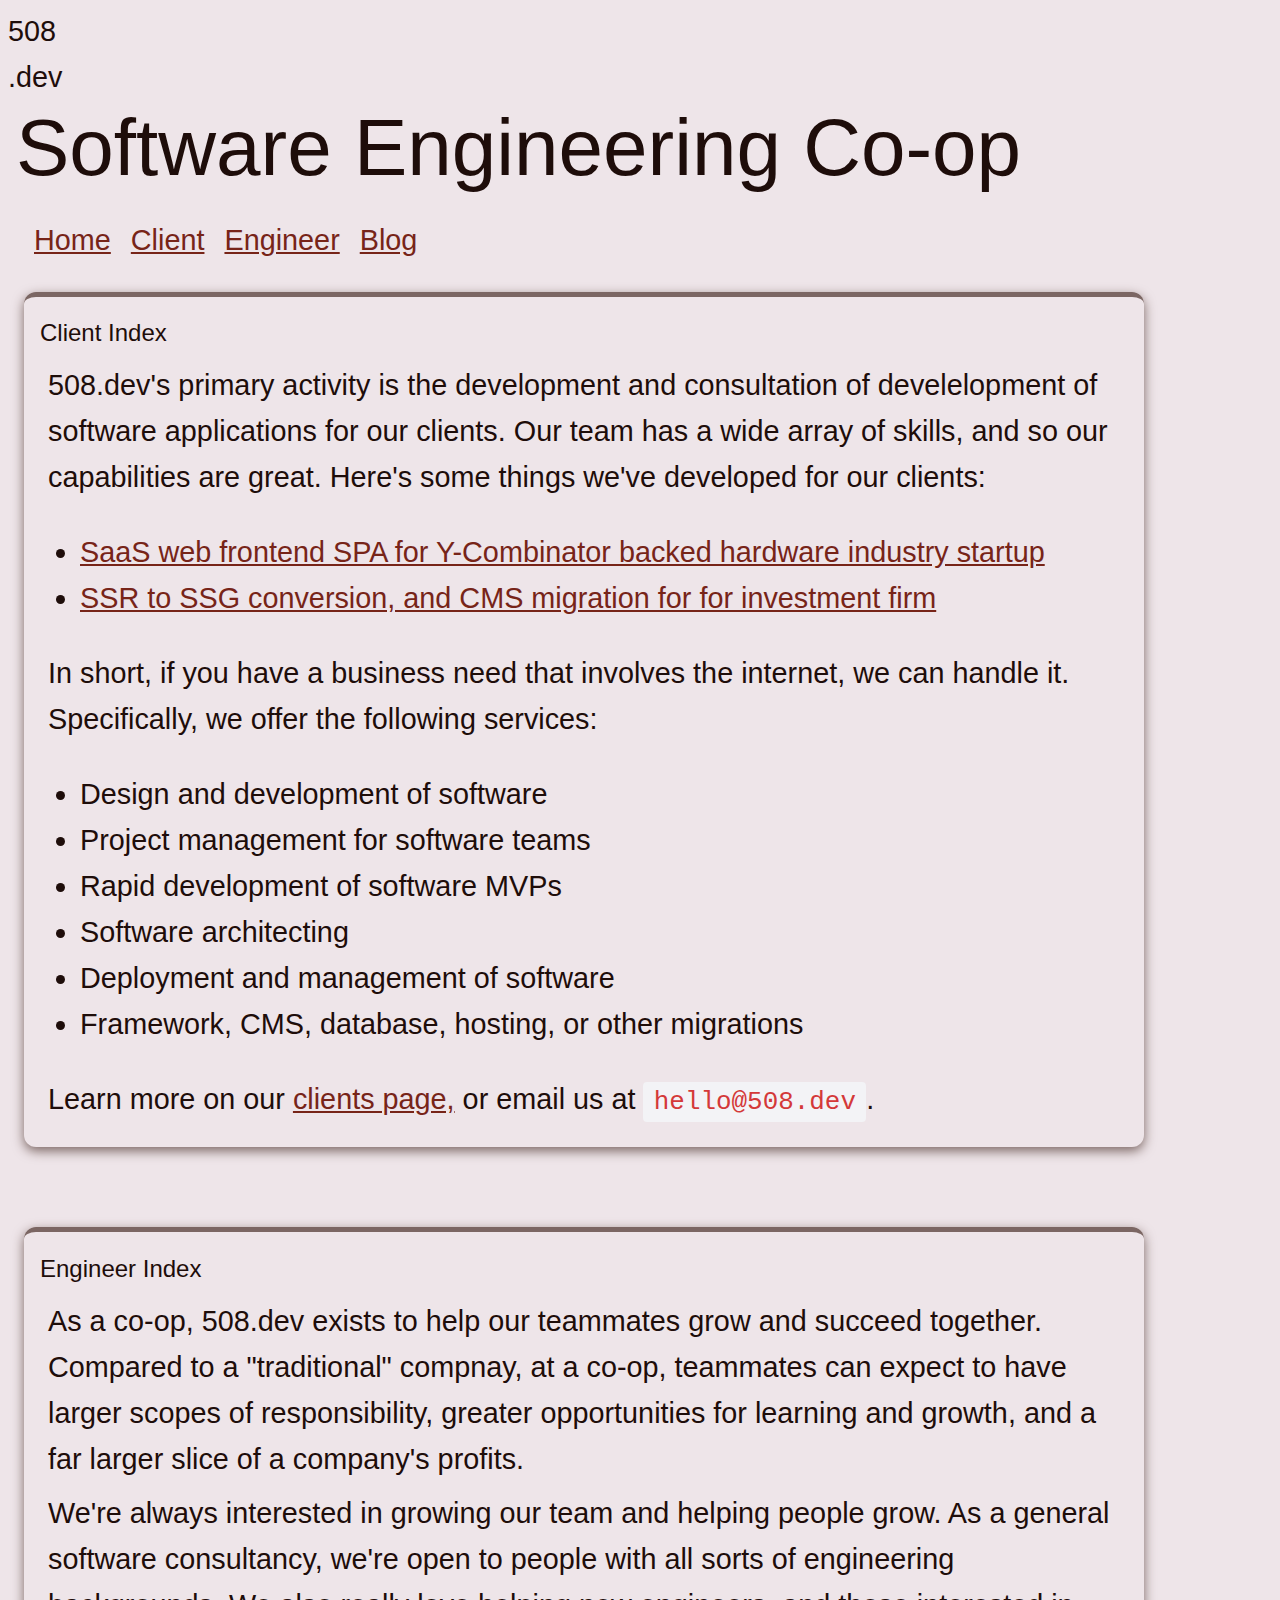
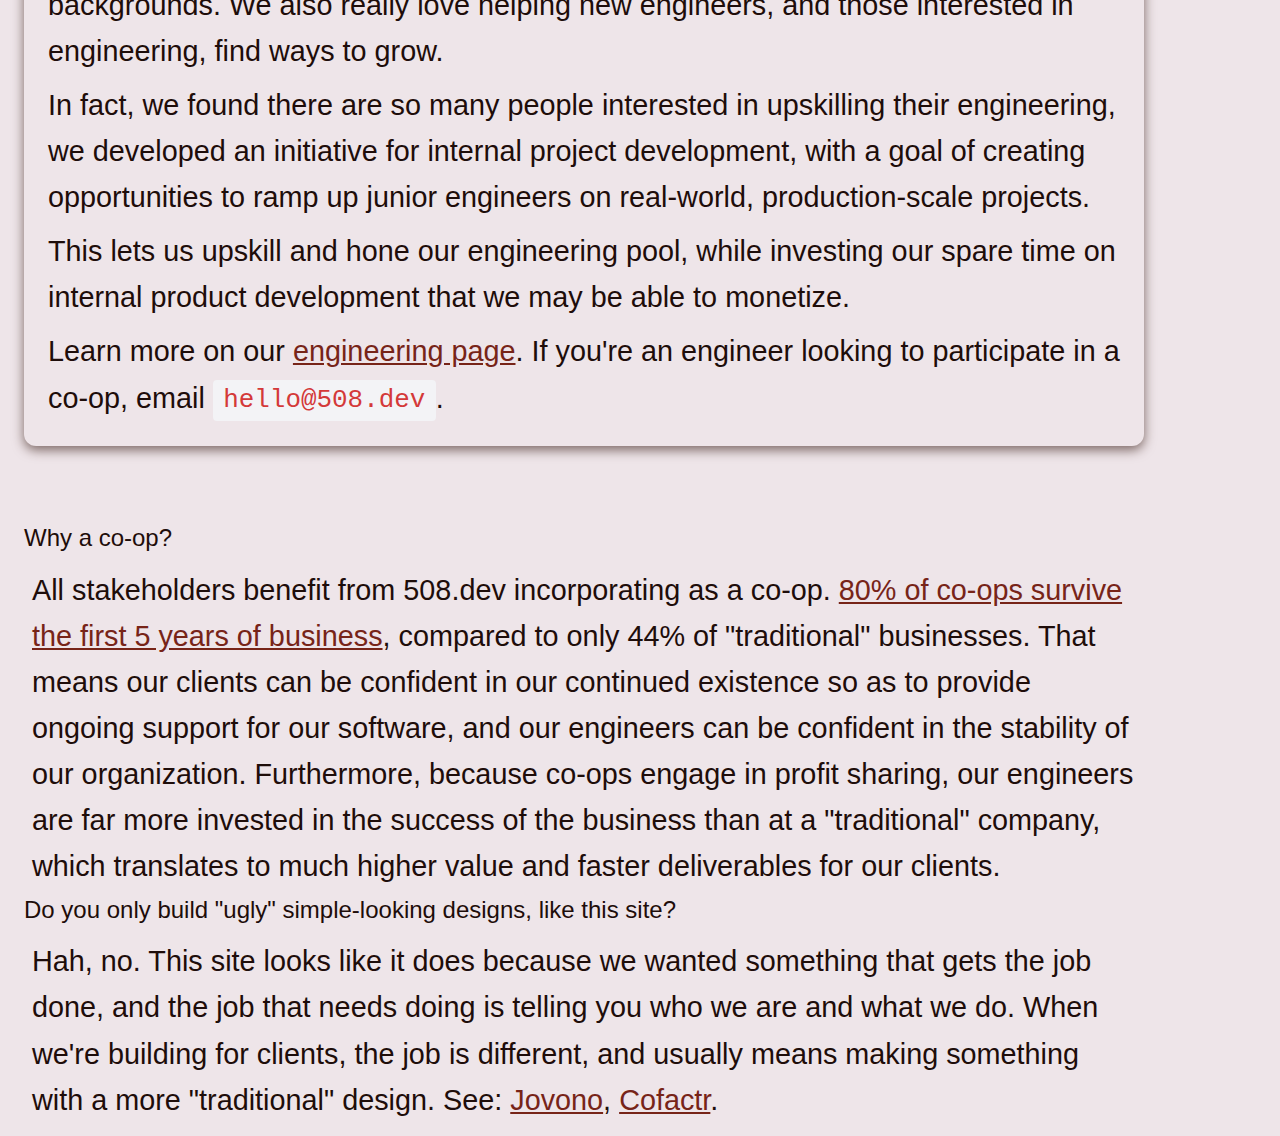
<file: src/index.html>
<!doctype html>
<html lang="en">

  <head>
    <meta charset="utf-8">
    <meta name="author" content="Caleb Rogers, Sam Simonds">
    <meta name="description" content="508.dev LLC, Engineering Services Co-op">
    <meta name="keywords" content="engineering, saas, web development, app development">
    <meta name="viewport" content="width=device-width, initial-scale=1">
    <link rel="shortcut icon" type="image/x-icon" href=""> <!--add image icon here-->
    <link href="css/style.css" rel="stylesheet">
    <title>508.dev Engineering</title>
  </head>
  <body>
    <header>
      <div class="logo">
        <div class="stand">
          <div class="monitor">
            508
          </div>
        </div>
        <div class="mobile-phone">
          <div class="phone">
            <div class="phone-mirror">
              <div class="topWrapper">
                <div class="camera"></div>
                <div class="line-rec"></div>
              </div>
              <div class="phone-text">.dev</div>
            </div>
          </div>
        </div>
      </div>

        <h2 class="desktop">
          Software Engineering Co-op
        </h2>
        <h2 class="tablet">
          Software Engineering
        </h2>
        <h2 class="tablet">
          Co-op
        </h2>
        <h2 class="mobile">
          Software Engineering Co-op
        </h2>
      <section>
        <nav>
          <ol>
            <li><a href="index.html">Home</a></li>
            <li><a href="clients.html">Client</a></li>
            <li><a href="engineering.html">Engineer</a></li>
            <li><a href="blog/index.html">Blog</a></li>
          </ol>
        </nav>
      </section>
    </header>
    <main>

      <section class="index">
        <h3>
          Client Index
        </h3>
        <p>
          508.dev's primary activity is the development and consultation of develelopment of software applications for our clients. Our team has a wide array of skills, and so our capabilities are great. Here's some things we've developed for our clients:
        </p>
        <ul>
          <li>
            <a href="clients.html#cofactr"> SaaS web frontend SPA for Y-Combinator backed hardware industry startup</a>
          </li>
          <li>
            <a href="clients.html#jovono">SSR to SSG conversion, and CMS migration for for investment firm</a>
          </li>
        </ul>
        <p>
          In short, if you have a business need that involves the internet, we can handle it. Specifically, we offer the following services:
        </p>
        <ul>
          <li>
            Design and development of software
          </li>
          <li>
            Project management for software teams
          </li>
          <li>
            Rapid development of software MVPs
          </li>
          <li>
            Software architecting
          </li>
          <li>
            Deployment and management of software
          </li>
          <li>
            Framework, CMS, database, hosting, or other migrations
          </li>
        </ul>
        <p>
          Learn more on our <a href="/clients.html">clients page,</a> or email us at <code>hello@508.dev</code>.
        </p>
      </section>
      <section class="index">
        <h3>
          Engineer Index
        </h3>
        <p>
          As a co-op, 508.dev exists to help our teammates grow and succeed together. Compared to a "traditional" compnay, at a co-op, teammates can expect to have larger scopes of responsibility, greater opportunities for learning and growth, and a far larger slice of a company's profits.
        </p>
        <p>
          We're always interested in growing our team and helping people grow. As a general software consultancy, we're open to people with all sorts of engineering backgrounds. We also really love helping new engineers, and those interested in engineering, find ways to grow.
        </p>
        <p>
          In fact, we found there are so many people interested in upskilling their engineering, we developed an initiative for internal project development, with a goal of creating opportunities to ramp up junior engineers on real-world, production-scale projects.
        </p>
        <p>
          This lets us upskill and hone our engineering pool, while investing our spare time on internal product development that we may be able to monetize.
        </p>
        <p>
          Learn more on our <a href="engineering.html">engineering page</a>. If you're an engineer looking to participate in a co-op, email <code>hello@508.dev</code>.
        </p>
      </section>
      <section>
        <h3>
          Why a co-op?
        </h3>
        <p>
          All stakeholders benefit from 508.dev incorporating as a co-op. <a href="https://www.uk.coop/sites/default/files/2020-10/co-operative_survival_1.pdf">80% of co-ops survive the first 5 years of business</a>, compared to only 44% of "traditional" businesses. That means our clients can be confident in our continued existence so as to provide ongoing support for our software, and our engineers can be confident in the stability of our organization. Furthermore, because co-ops engage in profit sharing, our engineers are far more invested in the success of the business than at a "traditional" company, which translates to much higher value and faster deliverables for our clients.
        </p>
        <h3>
          Do you only build "ugly" simple-looking designs, like this site?
        </h3>
        <p>
          Hah, no. This site looks like it does because we wanted something that gets the job done, and the job that needs doing is telling you who we are and what we do. When we're building for clients, the job is different, and usually means making something with a more "traditional" design. See: <a href="https://www.jovono.com">Jovono</a>, <a href="https://www.cofactr.com">Cofactr</a>.
        </p>
      </section>
    </main>
  </body>

  </html>
</file>
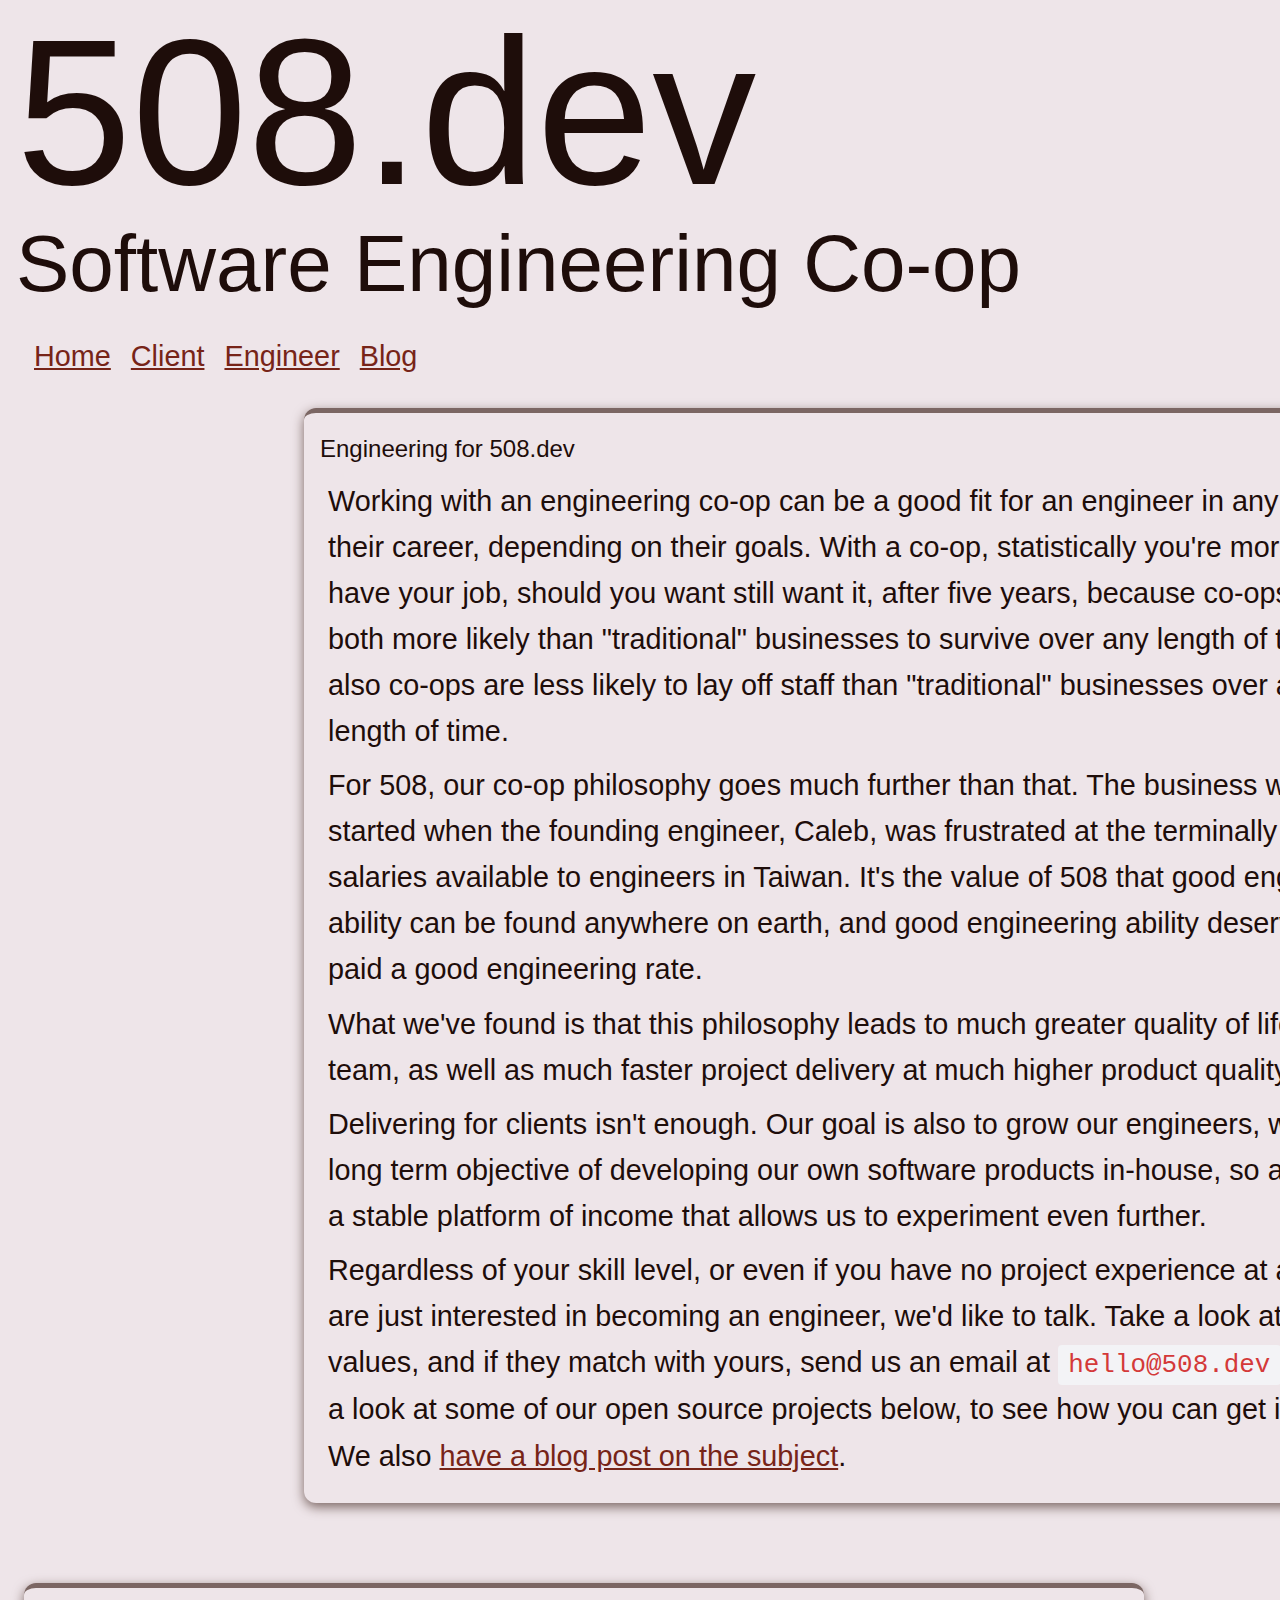
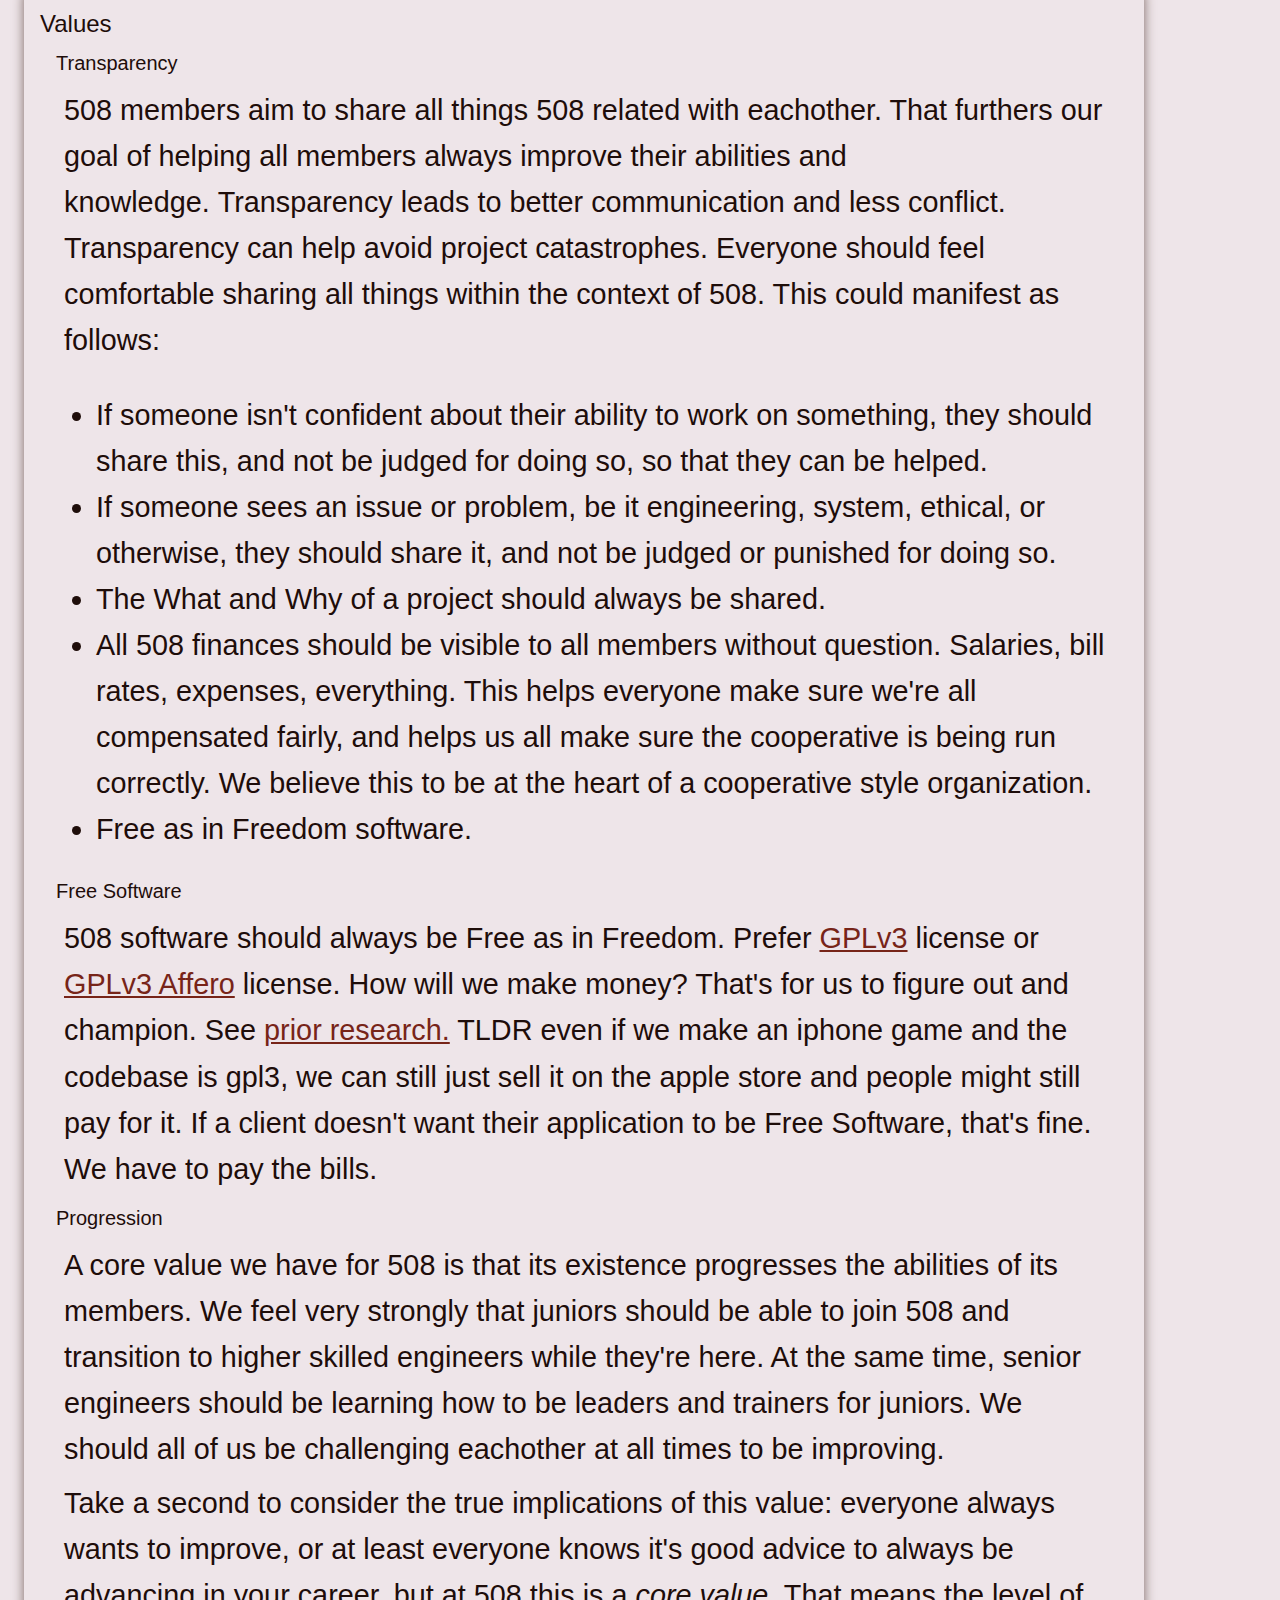
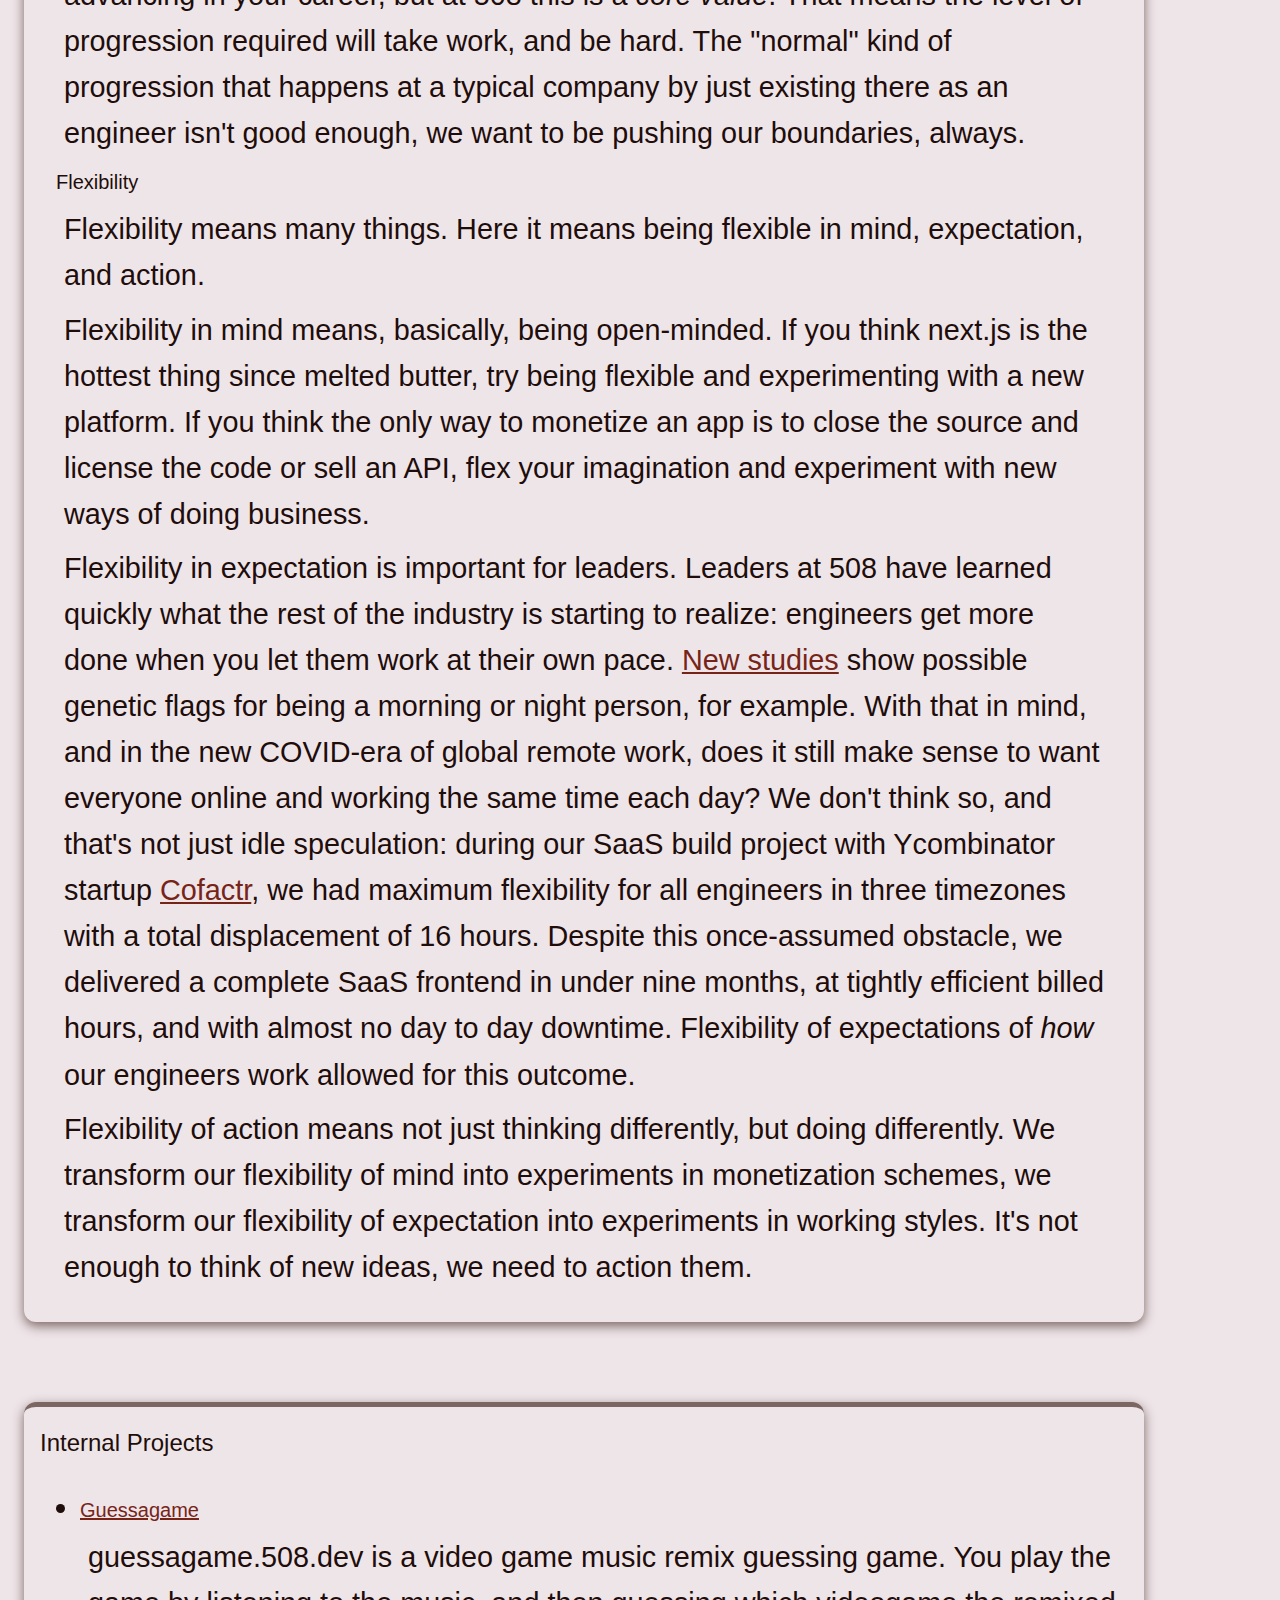
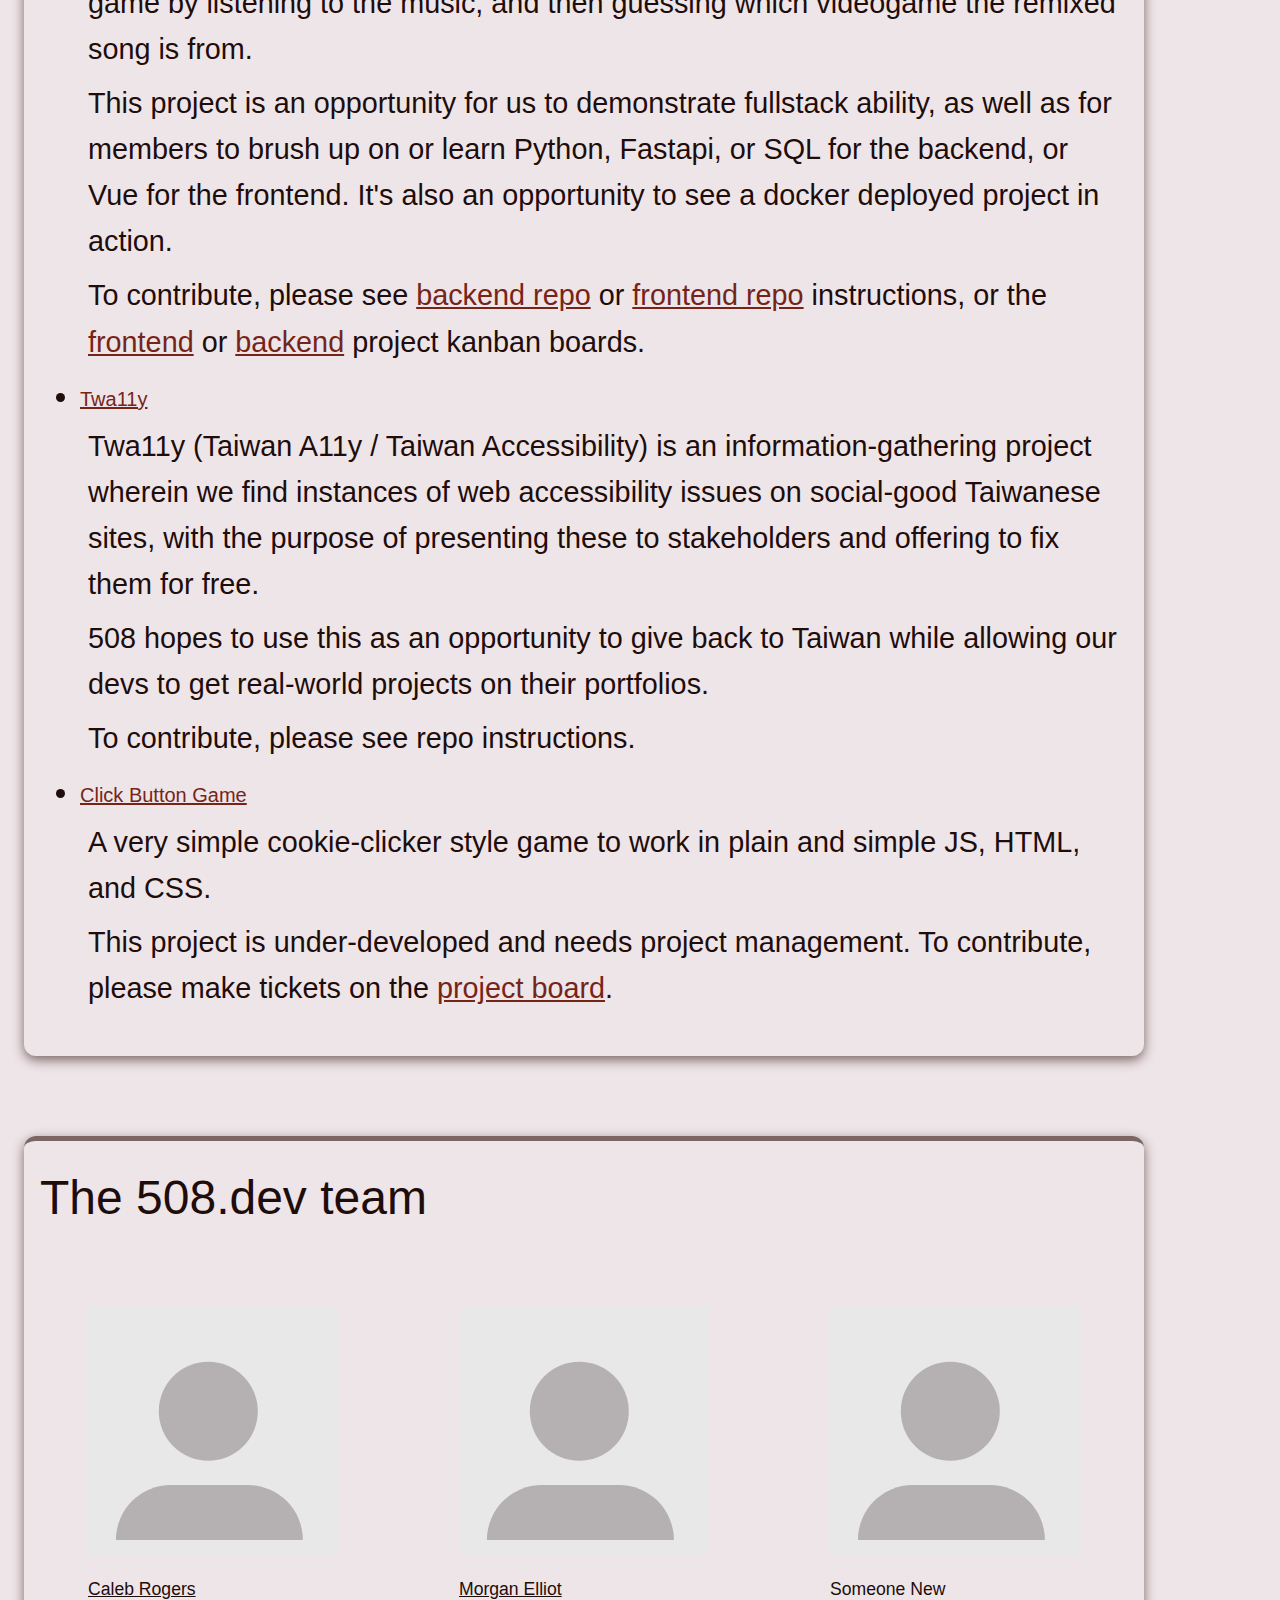
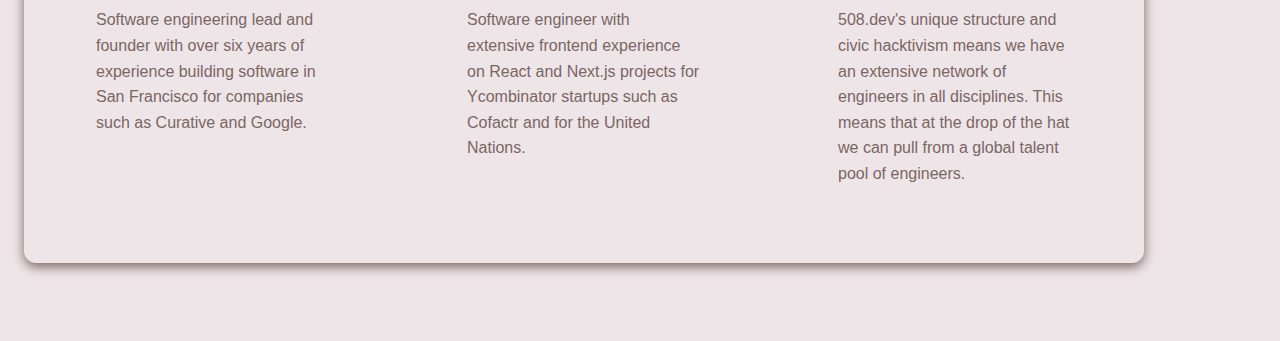
<file: src/engineering.html>
<!doctype html>
<html lang="en">

  <head>
    <meta charset="utf-8">
    <meta name="author" content="Caleb Rogers, Sam Simonds">
    <meta name="description" content="508.dev LLC, Engineering Services Co-op">
    <meta name="keywords" content="engineering, saas, web development, app development">
    <meta name="viewport" content="width=device-width, initial-scale=1">
    <link rel="shortcut icon" type="image/x-icon" href=""> <!--add image icon here-->
    <link href="css/style.css" rel="stylesheet">
    <title>508.dev Engineers</title>
  </head>
  <body>
    <header>
      <h1 class="desktop">
        508.dev
      </h1>
      <h1 class="tablet">
        508.dev
      </h1>
      <h1 class="mobile">
        508. dev
      </h1>
      <h2 class="desktop">
        Software Engineering Co-op
      </h2>
      <h2 class="tablet">
        Software Engineering
      </h2>
      <h2 class="tablet">
        Co-op
      </h2>
      <h2 class="mobile">
        Software Engineering Co-op
      </h2>
      <section>
        <nav>
          <ol>
            <li><a href="index.html">Home</a></li>
            <li><a href="clients.html">Client</a></li>
            <li><a href="engineering.html">Engineer</a></li>
            <li><a href="blog/index.html">Blog</a></li>
          </ol>
        </nav>
      </section>
    </header>
    <main>

      <section class="index" id="our-philosophy">
        <h3>
          Engineering for 508.dev
        </h3>
        <p>
          Working with an engineering co-op can be a good fit for an engineer in any stage of their career, depending on their goals. With a co-op, statistically you're more likely to have your job, should you want still want it, after five years, because co-ops are both more likely than "traditional" businesses to survive over any length of time, and also co-ops are less likely to lay off staff than "traditional" businesses over any length of time.
        </p>
        <p>
          For 508, our co-op philosophy goes much further than that. The business was started when the founding engineer, Caleb, was frustrated at the terminally low salaries available to engineers in Taiwan. It's the value of 508 that good engineering ability can be found anywhere on earth, and good engineering ability deserves to be paid a good engineering rate.
        </p>
        <p>
          What we've found is that this philosophy leads to much greater quality of life for our team, as well as much faster project delivery at much higher product quality.
        </p>
        <p>
          Delivering for clients isn't enough. Our goal is also to grow our engineers, with the long term objective of developing our own software products in-house, so as to build a stable platform of income that allows us to experiment even further.
        </p>
        <p>
          Regardless of your skill level, or even if you have no project experience at all and are just interested in becoming an engineer, we'd like to talk. Take a look at our values, and if they match with yours, send us an email at <code>hello@508.dev</code>. Or, take a look at some of our open source projects below, to see how you can get involved. We also <a href="blog/posts/contributing-to-508.html">have a blog post on the subject</a>.
        </p>
      </section>
      <section class="index" id="values">
        <h3>
          Values
        </h3>
        <section id="transparency">
          <h4>
            Transparency
          </h4>
          <p>
            508 members aim to share all things 508 related with eachother. That furthers our goal of helping all members always improve their abilities and knowledge. Transparency leads to better communication and less conflict. Transparency can help avoid project catastrophes. Everyone should feel comfortable sharing all things within the context of 508. This could manifest as follows:
          </p>
          <ul>
            <li>If someone isn't confident about their ability to work on something, they should share this, and not be judged for doing so, so that they can be helped.</li>
            <li>If someone sees an issue or problem, be it engineering, system, ethical, or otherwise, they should share it, and not be judged or punished for doing so.</li>
            <li>The What and Why of a project should always be shared.</li>
            <li>All 508 finances should be visible to all members without question. Salaries, bill rates, expenses, everything. This helps everyone make sure we're all compensated fairly, and helps us all make sure the cooperative is being run correctly. We believe this to be at the heart of a cooperative style organization.</li>
            <li>Free as in Freedom software.</li>
          </ul>
        </section>
        <section id="free-software">
          <h4>
            Free Software
          </h4>
          <p>
            508 software should always be Free as in Freedom. Prefer <a href="https://www.gnu.org/licenses/gpl-3.0.en.html">GPLv3</a> license or <a href="https://www.gnu.org/licenses/agpl-3.0.en.html">GPLv3 Affero</a> license.
            How will we make money? That's for us to figure out and champion. See <a href="https://opensource.stackexchange.com/questions/7627/how-i-can-monetize-gnu-gpl-product-developed-and-currently-updating-by-me">prior research.</a>

            TLDR even if we make an iphone game and the codebase is gpl3, we can still just sell it on the apple store and people might still pay for it.

            If a client doesn't want their application to be Free Software, that's fine. We have to pay the bills.
          </p>
        </section>
        <section id="progression">
          <h4>
            Progression
          </h4>
          <p>
            A core value we have for 508 is that its existence progresses the abilities of its members. We feel very strongly that juniors should be able to join 508 and transition to higher skilled engineers while they're here. At the same time, senior engineers should be learning how to be leaders and trainers for juniors. We should all of us be challenging eachother at all times to be improving.
          </p>
          <p>
            Take a second to consider the true implications of this value: everyone always wants to improve, or at least everyone knows it's good advice to always be advancing in your career, but at 508 this is a <em>core value</em>. That means the level of progression required will take work, and be hard. The "normal" kind of progression that happens at a typical company by just existing there as an engineer isn't good enough, we want to be pushing our boundaries, always.
          </p>
        </section>
        <section id="flexibility">
          <h4>
            Flexibility
          </h4>
          <p>
            Flexibility means many things. Here it means being flexible in mind, expectation, and action.
          </p>
          <p>
            Flexibility in mind means, basically, being open-minded. If you think next.js is the hottest thing since melted butter, try being flexible and experimenting with a new platform. If you think the only way to monetize an app is to close the source and license the code or sell an API, flex your imagination and experiment with new ways of doing business.
          </p>
          <p>
            Flexibility in expectation is important for leaders. Leaders at 508 have learned quickly what the rest of the industry is starting to realize: engineers get more done when you let them work at their own pace. <a href="https://www.businessinsider.com/being-a-morning-person-or-a-night-owl-is-in-your-genes-2016-2?r=US&IR=T">New studies</a> show possible genetic flags for being a morning or night person, for example. With that in mind, and in the new COVID-era of global remote work, does it still make sense to want everyone online and working the same time each day? We don't think so, and that's not just idle speculation: during our SaaS build project with Ycombinator startup <a href="https://www.cofactr.com/">Cofactr</a>, we had maximum flexibility for all engineers in three timezones with a total displacement of 16 hours. Despite this once-assumed obstacle, we delivered a complete SaaS frontend in under nine months, at tightly efficient billed hours, and with almost no day to day downtime. Flexibility of expectations of <em>how</em> our engineers work allowed for this outcome.
          </p>
          <p>
            Flexibility of action means not just thinking differently, but doing differently. We transform our flexibility of mind into experiments in monetization schemes, we transform our flexibility of expectation into experiments in working styles. It's not enough to think of new ideas, we need to action them.
          </p>
        </section>
      </section>
      <section class="index" id="internal-projects">
        <h3>
          Internal Projects
        </h3>
        <ul>
          <li>
            <h4>
              <a href="https://guessagame.508.dev">Guessagame</a>
            </h4>
            <p>
              guessagame.508.dev is a video game music remix guessing game. You play the game by listening to the music, and then guessing which videogame the remixed song is from.
            </p>
            <p>
              This project is an opportunity for us to demonstrate fullstack ability, as well as for members to brush up on or learn Python, Fastapi, or SQL for the backend, or Vue for the frontend. It's also an opportunity to see a docker deployed project in action.
            </p>
            <p>
              To contribute, please see <a href="https://github.com/508-dev/game-remix-guesser-backend">backend repo</a> or <a href="https://github.com/508-dev/game-remix-guesser-frontend">frontend repo</a> instructions, or the <a href="https://github.com/orgs/508-dev/projects/16">frontend</a> or <a href="https://github.com/orgs/508-dev/projects/11">backend</a> project kanban boards.
            </p>
          </li>
          <li>
            <h4>
              <a href="https://github.com/twa11y/twa11y">Twa11y</a>
            </h4>
            <p>
              Twa11y (Taiwan A11y / Taiwan Accessibility) is an information-gathering project wherein we find instances of web accessibility issues on social-good Taiwanese sites, with the purpose of presenting these to stakeholders and offering to fix them for free.
            </p>
            <p>
              508 hopes to use this as an opportunity to give back to Taiwan while allowing our devs to get real-world projects on their portfolios.
            </p>
            <p>
              To contribute, please see repo instructions.
            </p>
          </li>
          <li>
            <h4>
              <a href="https://clickbutton.508.dev">Click Button Game</a>
            </h4>
            <p>
              A very simple cookie-clicker style game to work in plain and simple JS, HTML, and CSS.
            </p>
            <p>
              This project is under-developed and needs project management. To contribute, please make tickets on the <a href="https://github.com/orgs/508-dev/projects/17">project board</a>.
            </p>
          </li>
        </ul>
      </section>
      <section class="index" id="our-team">
        <h1>
          The 508.dev team
        </h1>
        <div class="bio-area">
            <div class="single-bio">
                <div class="thumb">
                 <div class="avatar-container">
                    <div class="avatar-head"></div>
                    <div class="avatar-body"></div>
                 </div>
                </div>
                <div class="bio-info">
                <h3><a href="https://www.calebjay.com">Caleb Rogers</a></h3>
                <p>Software engineering lead and founder with over six years of experience building software in San Francisco for companies such as Curative and Google.</p>
            </div>
        </div>
        <div class="single-bio">
            <div class="thumb">
                <div class="avatar-container">
                    <div class="avatar-head"></div>
                    <div class="avatar-body"></div>
                 </div>
            </div>
            <div class="bio-info">
                <h3><a href="https://a11yengineering.wixsite.com/morgan">Morgan Elliot</a></h3>
                <p>Software engineer with extensive frontend experience on React and Next.js projects for Ycombinator startups such as Cofactr and for the United Nations.</p>
            </div>
        </div>
         <div class="single-bio">
            <div class="thumb">
                <div class="avatar-container">
                    <div class="avatar-head"></div>
                    <div class="avatar-body"></div>
                 </div>
            </div>
            <div class="bio-info">
                <h3><a>Someone New</a></h3>
                <p>508.dev's unique structure and civic hacktivism means we have an extensive network of engineers in all disciplines. This means that at the drop of the hat we can pull from a global talent pool of engineers.</p>
            </div>
        </div>

      </section>
    </main>
   </body>

  </html>

  <script>
    const elements = document.querySelectorAll('section.index');
    function handleScroll() {
      if (window.innerWidth >= 1250) {
        elements.forEach((element) => {
          const rect = element.getBoundingClientRect();
          if (rect.top < window.innerHeight && rect.bottom >= 0) {
            element.style.transform = 'translateX(25%)';
          } else {
            element.style.transform = 'translateX(0%)';
          }
        });
      }
    }

    window.addEventListener('scroll', handleScroll);

    handleScroll();
  </script>
</file>
<file: src/css/style.css>
/* Variables */
/* When adding new styles, try to always use variables */
/* Design principles: https://anthonyhobday.com/sideprojects/saferules/ */
/* https://coolors.co/000000-92dce5-f0f8f9-eee5e9-b5b1b3-7b6663-7a504a-772418-1e0d0a */

:root {
  --bg-color: #EEE5E9;
  --bg-secondary-color: #f3f3f6;
  --color-primary: #772418;
  --color-primary-off: #7a504a;
  --color-lightGrey: #f0f8f9;
  --color-grey: #B5B1B3;
  --color-darkGrey: #7b6663;
  --color-error: #d43939;
  --color-success: #28bd14;
  --color-avatar-bg: #e8e8e8;
  --grid-maxWidth: 120rem;
  --grid-gutter: 2rem;
  --font-size: 16px;
  --font-color: #1e0d0a;
  --font-family-sans: -apple-system, BlinkMacSystemFont, Avenir, "Avenir Next",
    "Segoe UI", "Roboto", "Oxygen", "Ubuntu", "Cantarell", "Fira Sans",
    "Droid Sans", "Helvetica Neue", sans-serif;
  --font-family-mono: monaco, "Consolas", "Lucida Console", monospace;
  --margin-small: 8px 8px;
  --margin-big: 16px 16px;
  --padding-small: 8px 8px;
  --padding-big: 16px 16px;
  --margin-bottom: 5rem;
  -webkit-text-size-adjust:none;
  line-height: 1.3;
}

html {
  box-sizing: border-box;
  /* font-size: 62.5%; */
  line-height: 1.15;
  -ms-text-size-adjust: 100%;
  -webkit-text-size-adjust: 100%;
  font-size: var(--font-size);
}

*, *:before, *:after {
  box-sizing: inherit;
}

* {
  scrollbar-color: var(--color-lightGrey) var(--bg-primary);
}

*::-webkit-scrollbar-track {
  background: var(--bg-primary);
}

*::-webkit-scrollbar-thumb {
  background: var(--color-lightGrey);
}

body {
  background-color: var(--bg-color);
  line-height: 1.6;
  color: var(--font-color);
  font-family: "Segoe UI", "Helvetica Neue", sans-serif; /*fallback*/
  font-family: var(--font-family-sans);
  padding: 0;
  max-width: 72rem;
  font-size: 1.8rem;
}

h1,
h2,
h3,
h4,
h5,
h6 {
  font-weight: 500;
  margin: 0.35em 0 0.7em 0;
  line-height: 1;
}

h1 {
  font-size: 3rem;
}

h2 {
  font-size: 1.75rem;
}

h3 {
  font-size: 1.5rem;
}

h4 {
  font-size: 1.25rem;
}

h5 {
  font-size: 1rem;
}

h6 {
  font-size: 0.85rem;
}

a {
  color: var(--color-primary);
}

a:visited {
  color: var(--color-primary-off);
}

a:hover:not(.button) {
  opacity: 0.75;
}

button {
  font-family: inherit;
}

p {
  margin-top: 0;
}

blockquote {
  background-color: var(--bg-secondary-color);
  padding: 1.5rem 2rem;
  border-left: 3px solid var(--color-lightGrey);
}

dl dt {
  font-weight: bold;
}

hr {
  border: none;
  background-color: var(--color-lightGrey);
  height: 1px;
  margin: 1rem 0;
}


code,
kbd,
pre,
samp,
tt {
  font-family: var(--font-family-mono);
}

code,
kbd {
  padding: 0 0.4rem;
  font-size: 90%;
  white-space: pre-wrap;
  border-radius: 4px;
  padding: 0.2em 0.4em;
  background-color: var(--bg-secondary-color);
  color: var(--color-error);
}

pre {
  background-color: var(--bg-secondary-color);
  font-size: 1em;
  padding: 1rem;
  overflow-x: auto;
}

pre code {
  background: none;
  padding: 0;
}

abbr[title] {
  border-bottom: none;
  text-decoration: underline;
  text-decoration: underline dotted;
}

img {
  max-width: 100%;
}

fieldset {
  border: 1px solid var(--color-lightGrey);
}

iframe {
  border: 0;
}

p {
  margin: var(--margin-small);
}

header h1 {
    font-size: 13rem;
    margin: var(--margin-small);
    line-height: 1;
}

header h2 {
  font-size: 5rem;
  margin: var(--margin-small);
  line-height: 1;
}

header h3 {
    margin: var(--margin-small);
    line-height: 1;
}
header h4 {
    margin: var(--margin-small);
    line-height: 1;
}

header p {
  font-size: calc(var(--font-size) * 1.2);
}

section {
  margin: var(--margin-big);
}

main section.index {
  border-top-style: solid;
  border-width: 5px;
  border-radius: 12px;
  border-color: var(--color-darkGrey);
  margin-bottom: var(--margin-bottom);
  padding: var(--padding-big);
  transition: 1.5s ease; 
  box-shadow: 0px 4px 12px var(--color-darkGrey);
}

section details summary{
  cursor: pointer;
}


nav ol {
  list-style-type: none;
  padding: 0;
  list-style: none;
  display: flex;
}

nav li:first-child {
  margin-left: 0;
}

nav li a {
  text-align: center;
  padding: 10px;
  margin-bottom: 5px;
}

nav li a:visited {
  text-align: center;
  padding: 10px;
  margin-bottom: 5px;
}

table {
    font-size: 1.2rem;
}
table, th, td {
    border: 1px solid var(--color-darkGrey);
}
table th {
    background-color: var(--color-lightGrey);
}
table td {
    background-color: var(--bg-secondary-color);
    padding: var(--margin-small);
}

.toggle-menu {
  display: none;
}

.dropdown-content {
  display: none;
  width: 0px;
  height: 0px;
  overflow: hidden;
}

.dropdown-content a {
  display: none;
  width: 0px;
  height: 0px;
  overflow: hidden;
}

.desktop {
    display: block;
}
.mobile {
    display: none;
}
.tablet {
    display: none;
}

/* Tablet and Half Screen Styles */
@media only screen and (min-width: 768px) and (max-width: 992px) {
    .desktop {
        display: none;
    }
    .tablet {
        display: block;
    }

    .mobile {
        display: none;
    }

}

/* MOBILE STYLES */
@media only screen and (max-width: 767px) {
    .desktop {
        display: none;
    }
    .tablet {
        display: none;
    }
    .mobile {
        display: block;
    }
    header h1 {
        font-size: 10rem;
    }
    header h2 {
        font-size: 4rem;
    }
    section {
        margin: 0px 0px;
        margin-bottom: 16px;
    }
    nav ol {
        display: flex;
        flex-direction: row;
        flex-wrap: wrap;
    }


  .toggle-menu {
    display: block;
    position: relative;
    justify-content: center;
    align-items: center;
    right: 60%;
    width: 28px;
    height: 32px;
  }

  .menu-bar {
    display: block;
    padding: 3px 0;
    margin: 0 auto;
    border-bottom: 3px solid var(--bg-color);
    border-radius: 10%;
  }

  .toggle-menu .dropdown-content {
    display: none;
    position: absolute;
    top: 48px;
    left: 0;
    background-color: #f9f9f9;
    min-width: 160px;
    box-shadow: 0px 8px 16px 0px rgba(0,0,0,0.2);
    z-index: 1;
  }

  .toggle-menu .dropdown-content ul li a {
    display: block;
    text-align: left;
    margin: 5px auto;
    padding: 16px 18px;
    color: var(--font-color);
    background-color: var(--bg-color);
    border-bottom: 1px solid var(--font-color);
    text-decoration: none;
    list-style-type: none;
  }

  .toggle-menu .dropdown-content ul li a:hover {
    color: var(--font-color);
    background-color: var(--bg-color);
  }

  .toggle-menu:hover .dropdown-content {
    display: block;
  }

  .bio-area {
    display: block;
    justify-content: center;
    align-items: center;
  }

  .bio-area .single-bio {
    width: 100%;
    height: 100%;
  }

  .thumb {
    width: 100%;
  }

  .avatar-container {
    width: 100%;
    height: 100%;
  }

}

.bio-area {
  padding: 50px 35px 30px 35px;
  display: flex;
  flex-wrap: wrap;
  justify-content: space-between;
}

.bio-area .single-bio {
  margin: 0px 13px 30px 13px;
  float: left;
  width: 250px;
}

.bio-area .single-bio .thumb {
  overflow: hidden;
  position: relative;
}

.bio-area .single-bio .thumb::before {
  width: 100%;
  height: 100%;
  left: 0;
  top: 0;
  background: var(--color-error);
  opacity: 0;
  position: absolute;
  z-index: 2;
  -webkit-transition: 0.3s;
  -moz-transition: 0.3s;
  -o-transition: 0.3s;
  transition: 0.3s;
  content: '';
}

.bio-area .single-bio .thumb .avatar-container {
  -webkit-transform: scale(1.1);
  -moz-transform: scale(1.1);
  -ms-transform: scale(1.1);
  transform: scale(1.1);
  -webkit-transition: 0.3s;
  -moz-transition: 0.3s;
  -o-transition: 0.3s;
  transition: 0.3s;
  width: 300px;
  height: 250px;
  background-color: var(--color-avatar-bg);
  overflow: hidden;
}

.bio-area .single-bio .bio-info {
  margin-top: 20px;
}

.bio-area .single-bio .bio-info h3 {
  margin-bottom: 7px;
}

.bio-area .single-bio .bio-info h3 a {
  color: var(--font-color);
  font-size: 1.1rem;
  font-weight: 500;
}

.bio-area .single-bio .bio-info p {
  font-size: 1rem;
  font-weight: 400;
  color: var(--color-darkGrey);
  margin-bottom: 0;
}

.bio-area .single-bio:hover .bio-info h3 a {
  color: var(--color-error);
  text-decoration: underline;
}

.bio-area .single-bio:hover .thumb .avatar-container {
  -webkit-transform: scale(1);
  -moz-transform: scale(1);
  -ms-transform: scale(1);
  transform: scale(1);
}


/*avatar designs here*/
.avatar-head {
  width: 90px;
  height: 90px;
  top: 25%;
  left: 26%;
  position: absolute;
  background-color: var(--color-grey);
  border-radius: 50%;
}

.avatar-body {
  width: 170px;
  height: 50px;
  top: 70%;
  left: 13%;
  position: absolute;
  background-color: var(--color-grey);
  border-radius: 15rem 15rem 0 0;
}
</file>
